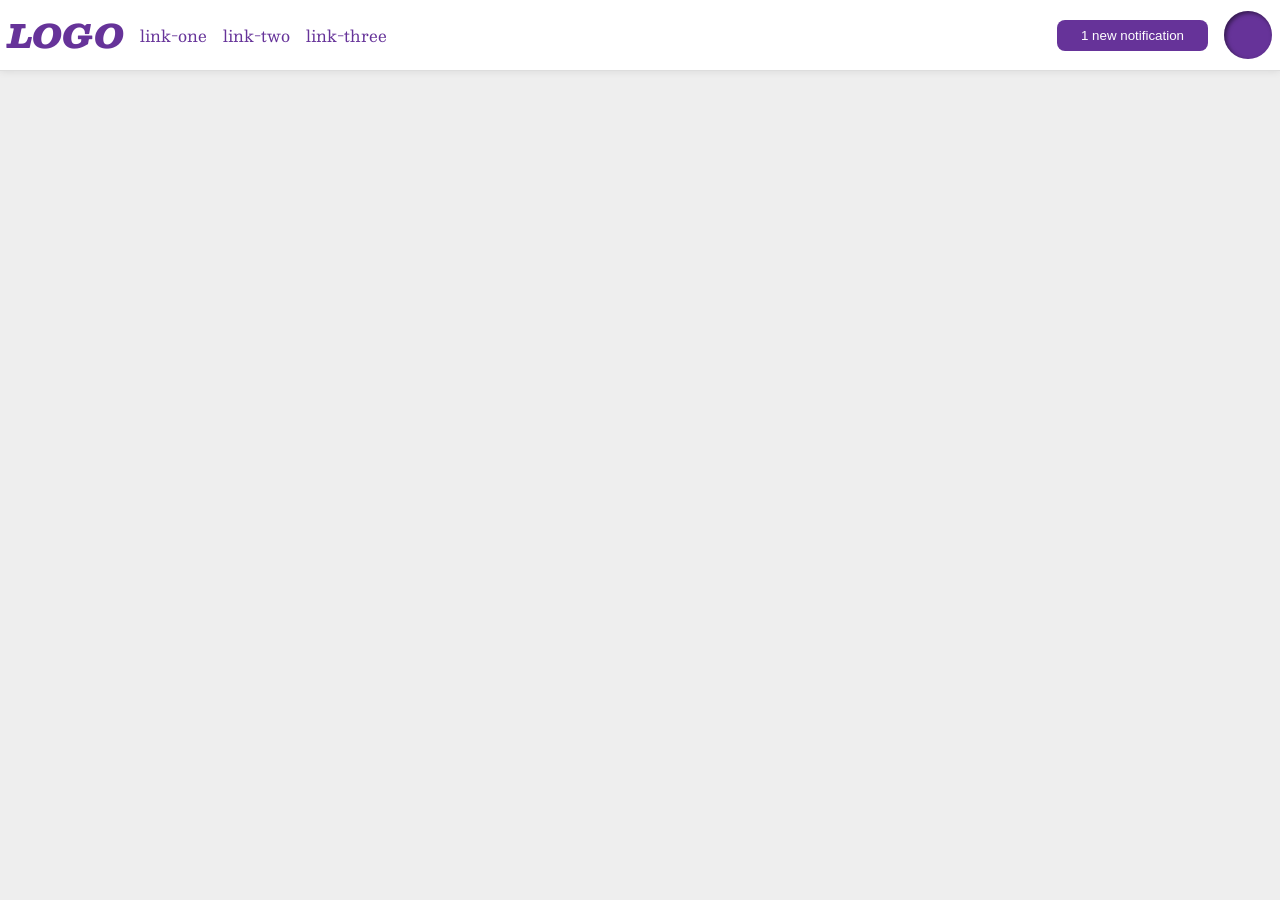
<file: foundations/flex/03-flex-header-2/index.html>
<!DOCTYPE html>
<html lang="en">
  <head>
    <meta charset="UTF-8">
    <meta http-equiv="X-UA-Compatible" content="IE=edge">
    <meta name="viewport" content="width=device-width, initial-scale=1.0">
    <title>Flex Header 2</title>
    <link rel="stylesheet" href="style.css">
  </head>
  <body>
    <div class="header">
      <div class="leftside">
      <div class="logo">
        LOGO
      </div>
      <ul class="links">
        <li><a href="https://google.com">link-one</a></li>
        <li><a href="https://google.com">link-two</a></li>
        <li><a href="https://google.com">link-three</a></li>
      </ul>
      </div>

      <div class="rightside">
      <button class="notifications">
        1 new notification
      </button>
      <div class="profile-image"></div>
      </div>

    </div>
  </body>
</html>
</file>
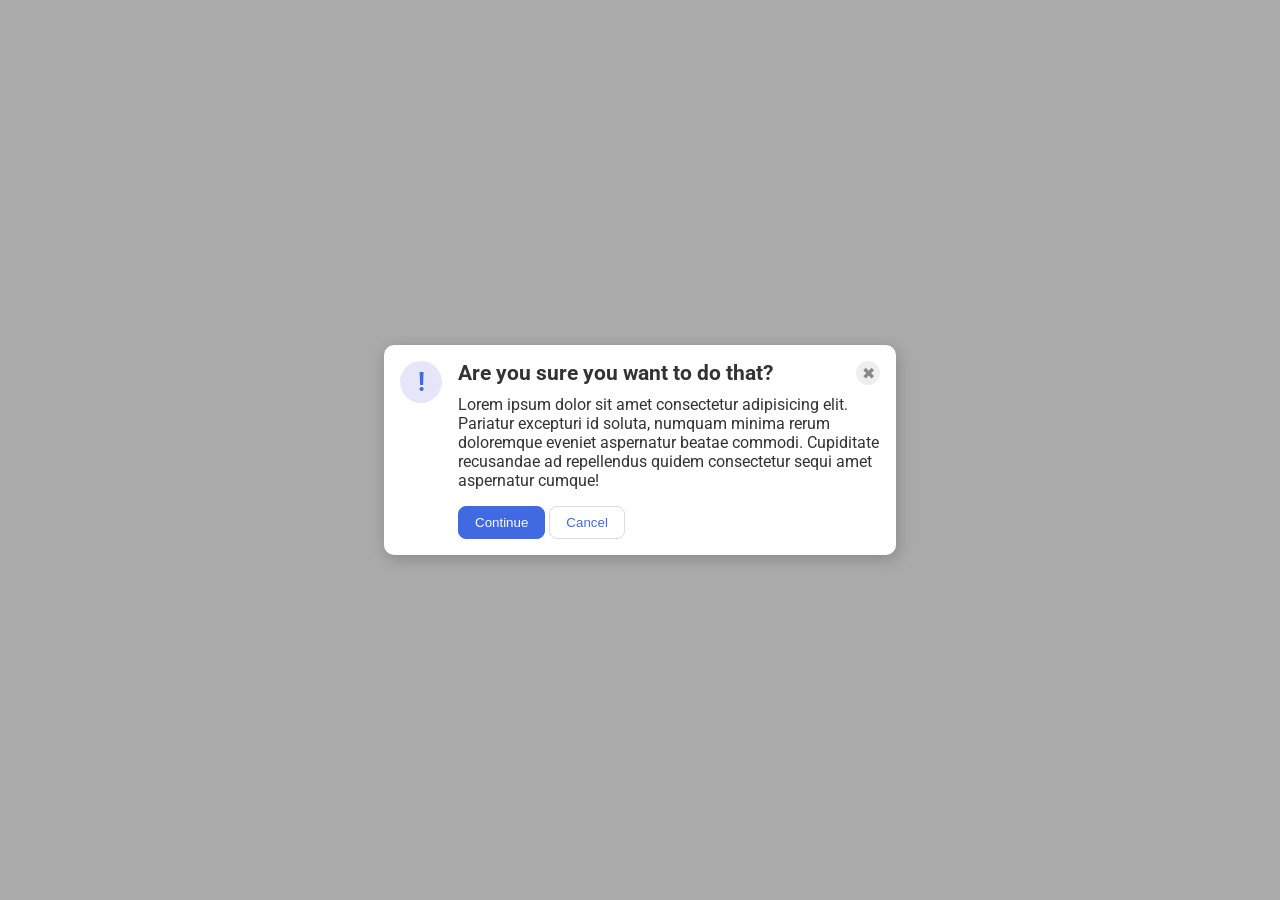
<file: foundations/flex/05-flex-modal/index.html>
<!DOCTYPE html>
<html lang="en">
  <head>
    <meta charset="UTF-8">
    <meta http-equiv="X-UA-Compatible" content="IE=edge">
    <meta name="viewport" content="width=device-width, initial-scale=1.0">
    <link rel="stylesheet" href="style.css">
    <title>Modal</title>
  </head>
  <body>
    <div class="modal">
      
      <div class="icon">!</div>
      
        <div class="main">

        <div class="header">Are you sure you want to do that?
        
        <button class="close-button">✖</button>
        
          </div>

        <div class="text">Lorem ipsum dolor sit amet consectetur adipisicing elit. Pariatur excepturi id soluta, numquam minima rerum doloremque eveniet aspernatur beatae commodi. Cupiditate recusandae ad repellendus quidem consectetur sequi amet aspernatur cumque!</div>

        

        <button class="continue">Continue</button>
        <button class="cancel">Cancel</button>
      
      </div>
          

    </div>

    
  </body>
</html>
</file>
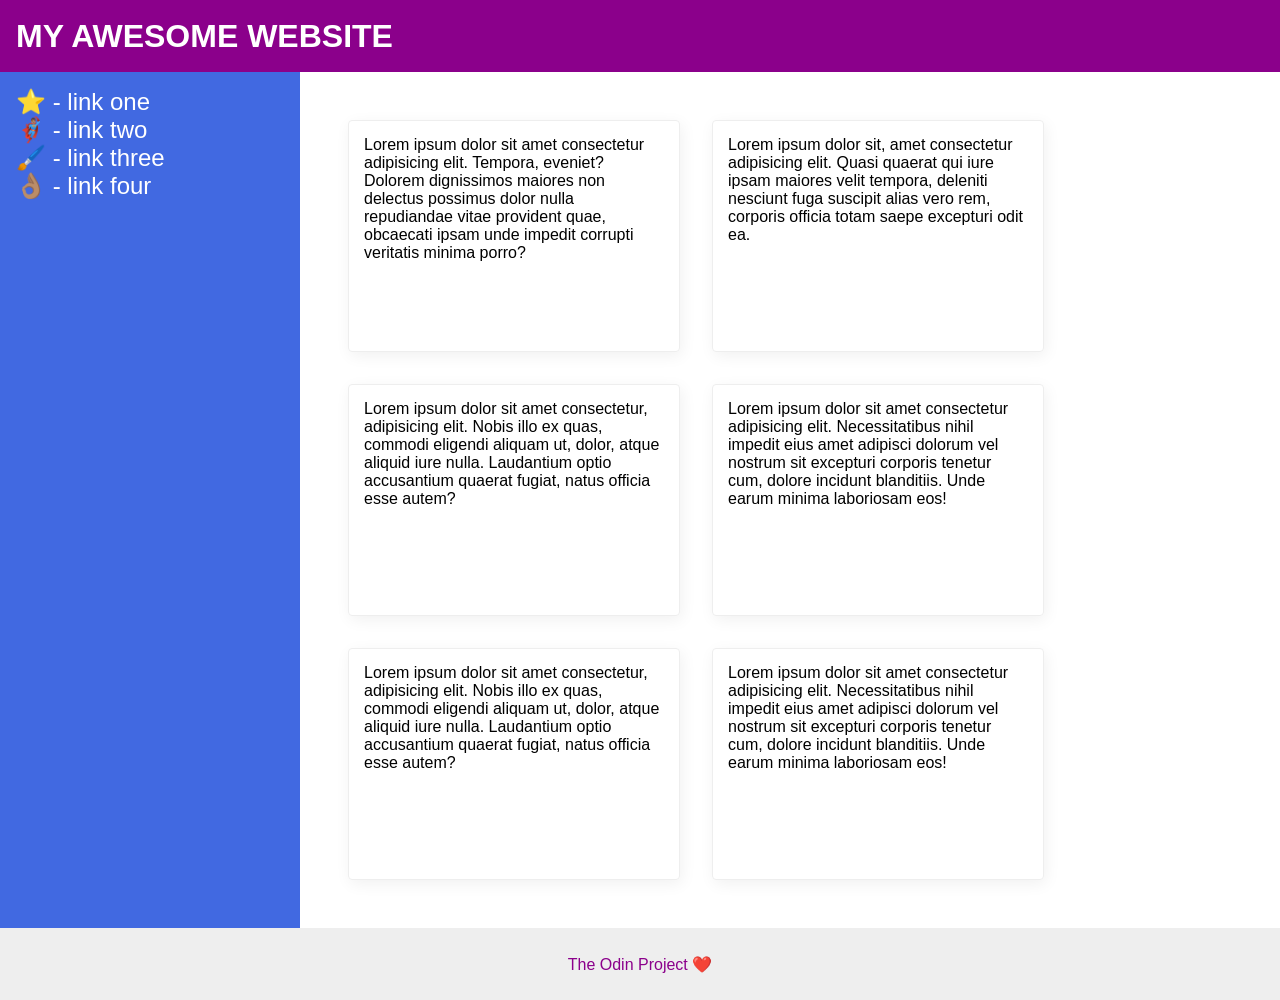
<file: foundations/flex/07-flex-layout-2/index.html>
<!DOCTYPE html>
<html lang="en">
  <head>
    <meta charset="UTF-8">
    <meta http-equiv="X-UA-Compatible" content="IE=edge">
    <meta name="viewport" content="width=device-width, initial-scale=1.0">
    <title>The Holy Grail</title>
    <link rel="stylesheet" href="style.css">
  </head>
  <body>
    <div class="header">
      MY AWESOME WEBSITE
    </div>
    <div class="middle">
    <div class="sidebar">
      <ul>
        <li><a href="#">⭐ - link one</a></li>
        <li><a href="#">🦸🏽‍♂️ - link two</a></li>
        <li><a href="#">🖌️ - link three</a></li>
        <li><a href="#">👌🏽 - link four</a></li>
      </ul>
    </div>
    
    <div class="cards">
    <div class="card">Lorem ipsum dolor sit amet consectetur adipisicing elit. Tempora, eveniet? Dolorem dignissimos maiores non delectus possimus dolor nulla repudiandae vitae provident quae, obcaecati ipsam unde impedit corrupti veritatis minima porro?</div>
    <div class="card">Lorem ipsum dolor sit, amet consectetur adipisicing elit. Quasi quaerat qui iure ipsam maiores velit tempora, deleniti nesciunt fuga suscipit alias vero rem, corporis officia totam saepe excepturi odit ea.</div>
    <div class="card">Lorem ipsum dolor sit amet consectetur, adipisicing elit. Nobis illo ex quas, commodi eligendi aliquam ut, dolor, atque aliquid iure nulla. Laudantium optio accusantium quaerat fugiat, natus officia esse autem?</div>
    <div class="card">Lorem ipsum dolor sit amet consectetur adipisicing elit. Necessitatibus nihil impedit eius amet adipisci dolorum vel nostrum sit excepturi corporis tenetur cum, dolore incidunt blanditiis. Unde earum minima laboriosam eos!</div>
    <div class="card">Lorem ipsum dolor sit amet consectetur, adipisicing elit. Nobis illo ex quas, commodi eligendi aliquam ut, dolor, atque aliquid iure nulla. Laudantium optio accusantium quaerat fugiat, natus officia esse autem?</div>
    <div class="card">Lorem ipsum dolor sit amet consectetur adipisicing elit. Necessitatibus nihil impedit eius amet adipisci dolorum vel nostrum sit excepturi corporis tenetur cum, dolore incidunt blanditiis. Unde earum minima laboriosam eos!</div>
    </div>
    </div>
    <div class="footer">
      The Odin Project ❤️
    </div>
  </body>
</html>
</file>
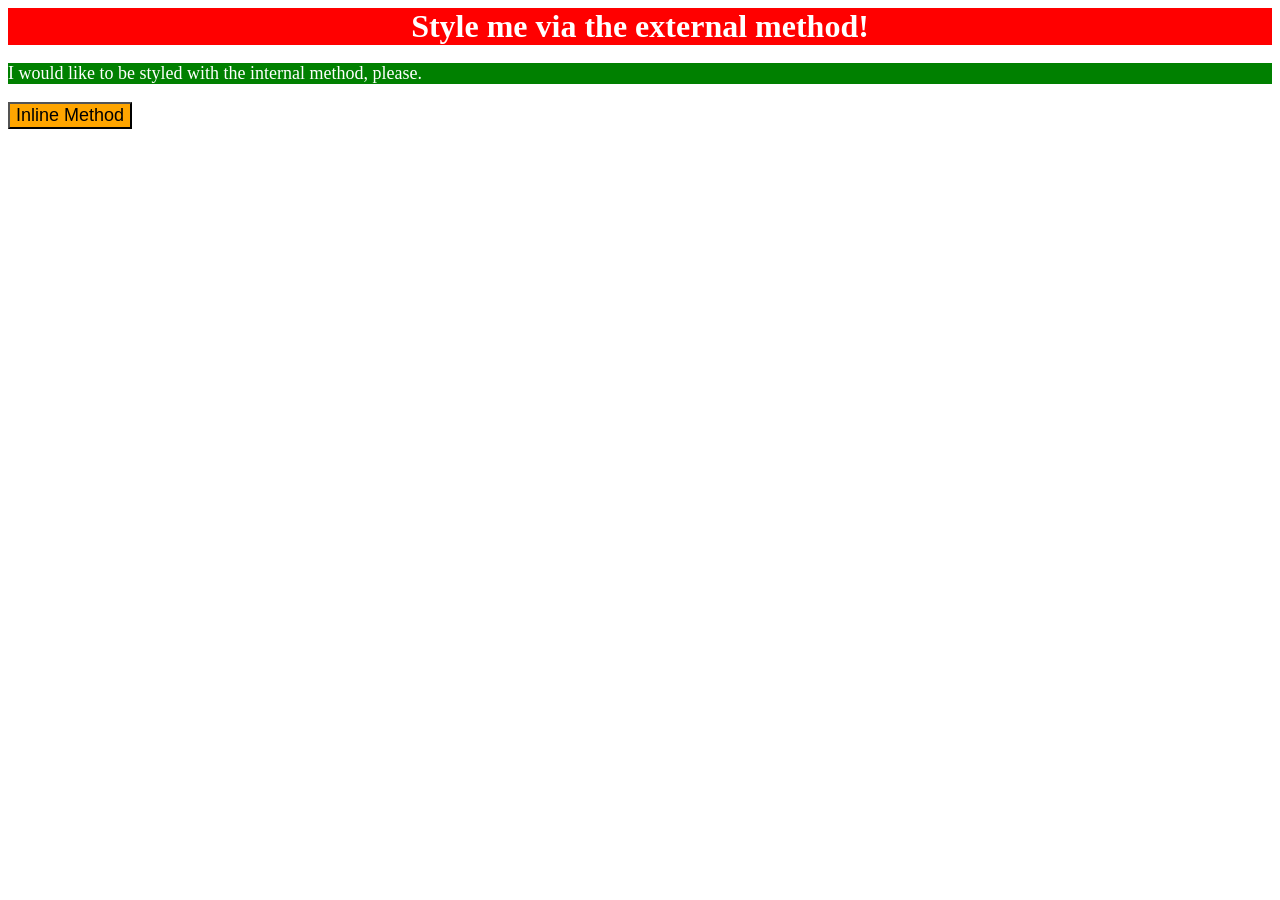
<file: foundations/intro-to-css/01-css-methods/index.html>
<!DOCTYPE html>
<html lang="en">
  <head>
    <link rel="stylesheet" href="style.css"
    <meta charset="UTF-8">
    <meta http-equiv="X-UA-Compatible" content="IE=edge">
    <meta name="viewport" content="width=device-width, initial-scale=1.0">
    <title>Methods for Adding CSS</title>
    <style>
      p {
        background-color: green;
        color: white;
        font-size: 18px;
      }
    </style>
  </head>
  <body>
    <div>Style me via the external method!</div>
    <p>I would like to be styled with the internal method, please.</p>
    <button style="background-color: orange; font-size: 18px;">Inline Method</button>
  </body>
</html>
</file>
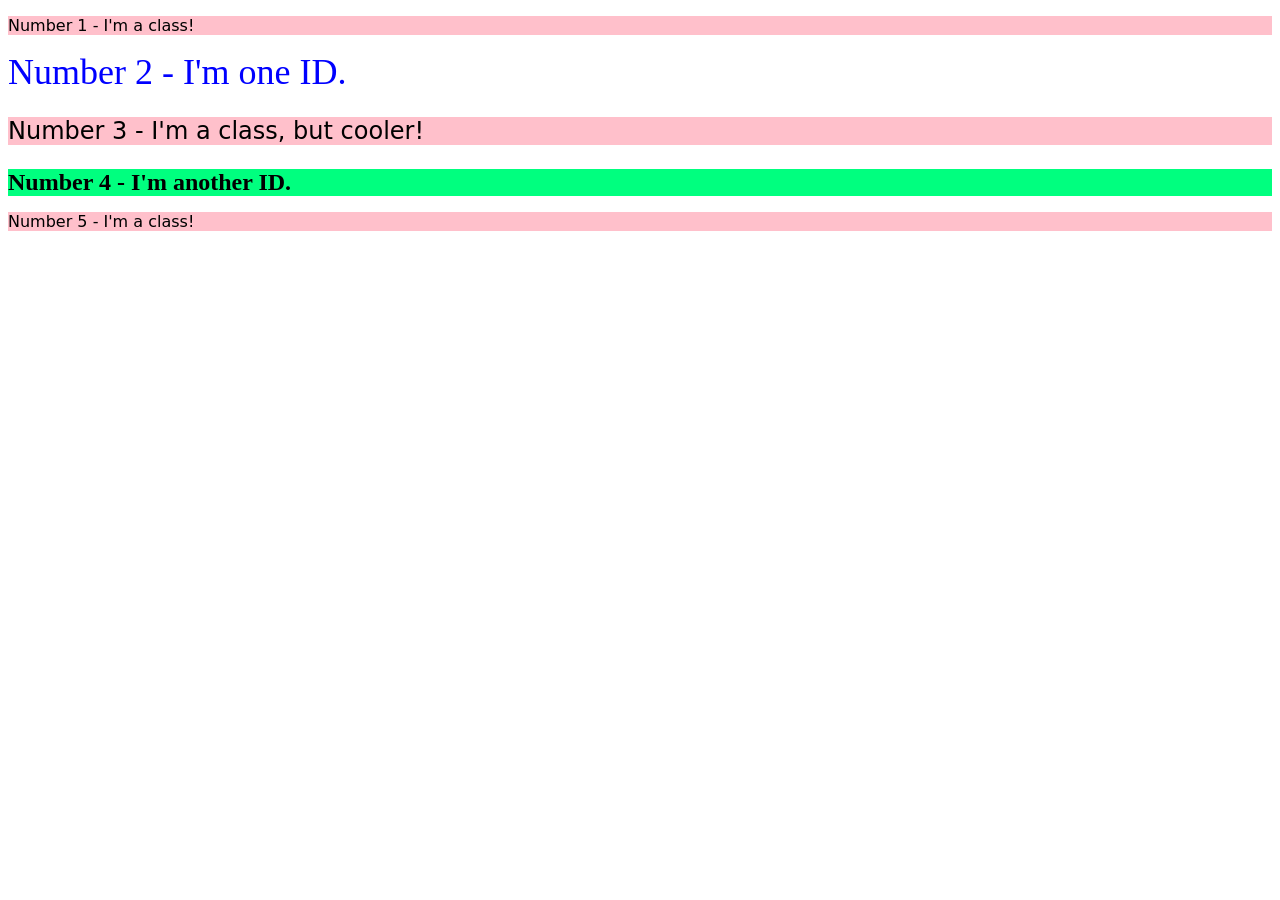
<file: foundations/intro-to-css/02-class-id-selectors/index.html>
<!DOCTYPE html>
<html lang="en">
  <head>
    <meta charset="UTF-8">
    <meta http-equiv="X-UA-Compatible" content="IE=edge">
    <meta name="viewport" content="width=device-width, initial-scale=1.0">
    <title>Class and ID Selectors</title>
    <link rel="stylesheet" href="style.css">
  </head>
  <body>
    <p div class="numberodd subsection1">Number 1 - I'm a class!</p>
    <div class="numbertwo">Number 2 - I'm one ID.</div>
    <p div class="numberodd subsection2">Number 3 - I'm a class, but cooler!</p>
    <div id="numberfour">Number 4 - I'm another ID.</div>
    <p div class="numberodd subsection3">Number 5 - I'm a class!</p>
  </body>
</html>
</file>
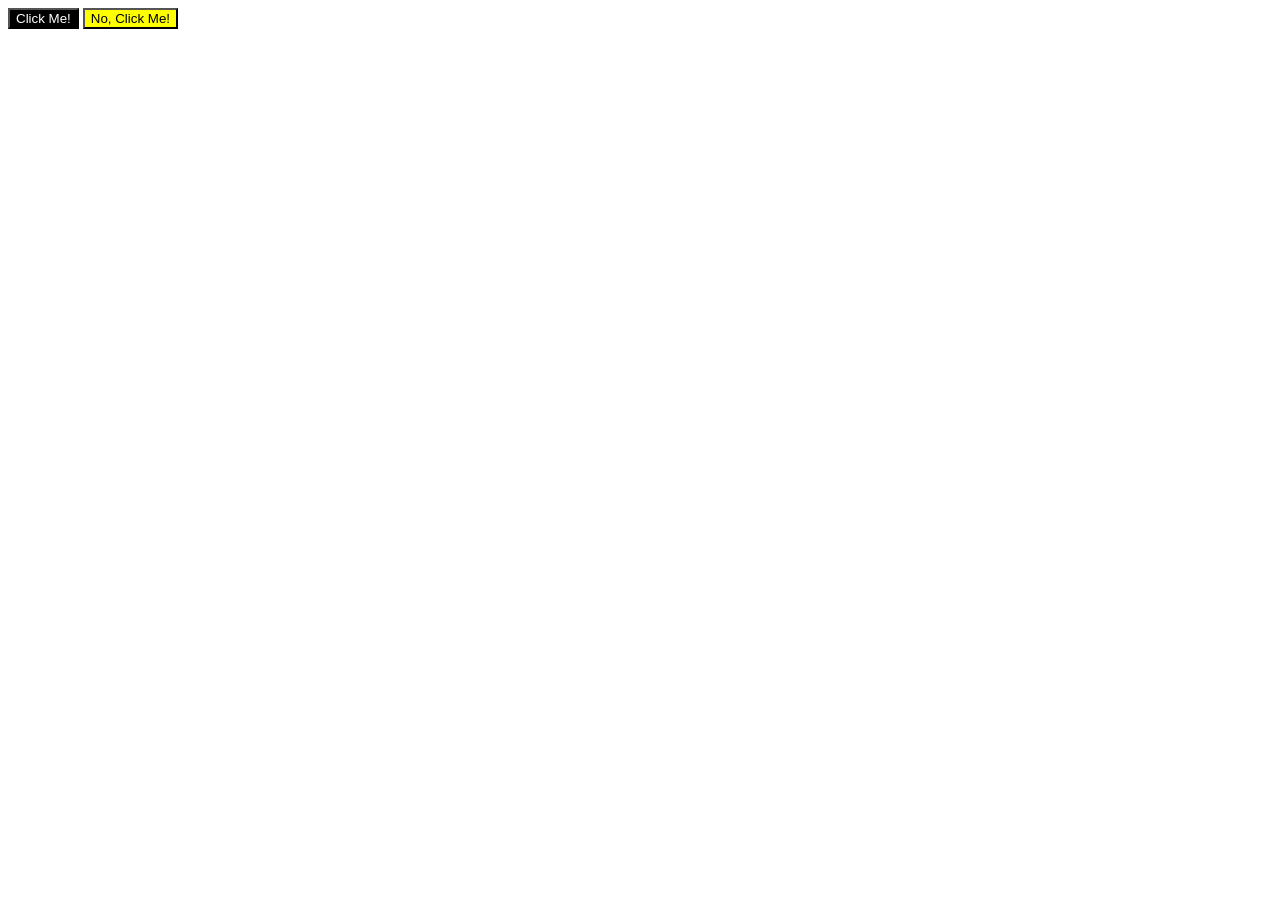
<file: foundations/intro-to-css/03-grouping-selectors/index.html>
<!DOCTYPE html>
<html lang="en">
  <head>
    <meta charset="UTF-8">
    <meta http-equiv="X-UA-Compatible" content="IE=edge">
    <meta name="viewport" content="width=device-width, initial-scale=1.0">
    <title>Grouping Selectors</title>
    <link rel="stylesheet" href="style.css">
  </head>
  <body>
    <button class="button1">Click Me!</button>
    <button class="button2">No, Click Me!</button>
  </body>
</html>
</file>
<file: foundations/flex/03-flex-header-2/style.css>
/* this is some magical font-importing.  
you'll learn about it later. */
@import url('https://fonts.googleapis.com/css2?family=Besley:ital,wght@0,400;1,900&display=swap');

body {
  margin: 0;
  background: #eee;
  font-family: Besley, serif;
}

.header {
  background: white;
  border-bottom: 1px solid #ddd;
  box-shadow: 0 0 8px rgba(0,0,0,.1);
  display: flex;
  justify-content: space-between;
  padding: 8px;
}

.profile-image {
  background: rebeccapurple;
  box-shadow: inset 2px 2px 4px rgba(0,0,0,.5);
  border-radius: 50%;
  width: 48px;
  height: 48px;
}

.logo {
  color: rebeccapurple;
  font-size: 32px;
  font-weight: 900;
  font-style: italic;
}

button {
  border: none;
  border-radius: 8px;
  background: rebeccapurple;
  color: white;
  padding: 8px 24px;
}

a {
  /* this removes the line under our links */
  text-decoration: none;
  color: rebeccapurple;
}

ul {
  list-style-type: none;
  display: flex;
  gap: 16px;
  margin: 0;
  padding: 0;
}





.leftside, .rightside {
  display: flex;
  align-items: center;
  gap: 16px;
}
</file>
<file: foundations/flex/05-flex-modal/style.css>
@import url('https://fonts.googleapis.com/css2?family=Roboto:wght@400;700&display=swap');

html, body {
  height: 100%;
}

body {
  font-family: Roboto, sans-serif;
  margin: 0;
  background: #aaa;
  color: #333;
  /* I'll give you this one for free lol */
  display: flex;
  align-items: center;
  justify-content: center;
}

.modal {
  background: white;
  width: 480px;
  border-radius: 10px;
  box-shadow: 2px 4px 16px rgba(0,0,0,.2);
  

}

.icon {
  color: royalblue;
  font-size: 26px;
  font-weight: 700;
  background: lavender;
  width: 42px;
  height: 42px;
  border-radius: 50%;
  display: flex;
  align-items: center;
  justify-content: center;
  
  
}

.close-button {
  background: #eee;
  border-radius: 50%;
  color: #888;
  font-weight: 400;
  font-size: 16px;
  height: 24px;
  width: 24px;
  display: flex;
  align-items: center;
  justify-content: center;
  border: 1px solid #eee;
  padding: 0;
}

button {
  cursor: pointer;
  padding: 8px 16px;
  border-radius: 8px;
}

button.continue {
  background: royalblue;
  border: 1px solid royalblue;
  color: white;
}

button.cancel {
  background: white;
  border: 1px solid #ddd;
  color: royalblue;
  
}


.modal {
  display: flex;
  gap: 16px;
  padding: 16px;
}




.header {
  font-weight: bold;
  font-size: 1.3em;
  margin-bottom: 10px;
  display: flex;
  align-items: center;
  justify-content: space-between;
  
}

.icon {
  flex-shrink: 0;
}


.text {
  margin-bottom: 16px;
}
</file>
<file: foundations/flex/07-flex-layout-2/style.css>
body {
  font-family: -apple-system, BlinkMacSystemFont, 'Segoe UI', Roboto, Oxygen, Ubuntu, Cantarell, 'Open Sans', 'Helvetica Neue', sans-serif;
  margin: 0;
  min-height: 100vh;
  display: flex;
  flex-direction: column;
}

.header {
  height: 72px;
  background: darkmagenta;
  color: white;
}

.footer {
  height: 72px;
  background: #eee;
  color: darkmagenta;
}

.sidebar {
  width: 300px;
  background: royalblue;
  box-sizing: border-box;
  padding: 16px;
  flex-shrink: 0;
  
}

.card {
  border: 1px solid #eee;
  box-shadow: 2px 4px 16px rgba(0,0,0,.06);
  border-radius: 4px;
  width: 300px;
  min-height: 200px;
  padding: 15px;
 
}


.header {
  font-size: 32px;
  font-weight: 900;
  display: flex;
  align-items: center;
  padding: 0 16px;
}


.footer {
  display: flex;
  justify-content: center;
  align-items: center;
}

.cards {
  padding: 48px;
  display: flex;
  flex-wrap: wrap;
  gap: 32px;
  
  
}

ul {
  list-style: none;
  margin: 0;
  padding: 0;
  
  
}

ul li a {
  color: white;
  text-decoration: none;
  font-size: 24px;
}



.middle {
  display: flex;
  flex: 1;
}
</file>
<file: foundations/intro-to-css/01-css-methods/style.css>
div {
    background-color: red;
    color: white;
    text-align: center;
    font-size: 32px;
    font-weight: bold;
}
</file>
<file: foundations/intro-to-css/02-class-id-selectors/style.css>
.numberodd {
    background-color: rgb(255,   192, 203);
    font-family: Verdana, DejaVu Sans, sans-serif;
}/* Add CSS Styling */

.numbertwo {
    color: blue;
    font-size: 36px;
}

.numberodd.subsection2 {
    font-size: 24px;
}

#numberfour {
    background-color: #00FF7F;
    font-size: 24px;
    font-weight: bold;
}
</file>
<file: foundations/intro-to-css/03-grouping-selectors/style.css>
.button1 {
    background-color: black;
    color: white;
}/* Add CSS Styling */

.button2 {
    background-color: yellow;
}

.button1
.button2 {
    font-size: 28px;
    font-family: Helvetica, "Times New Romant", sans-serif;
}
</file>
